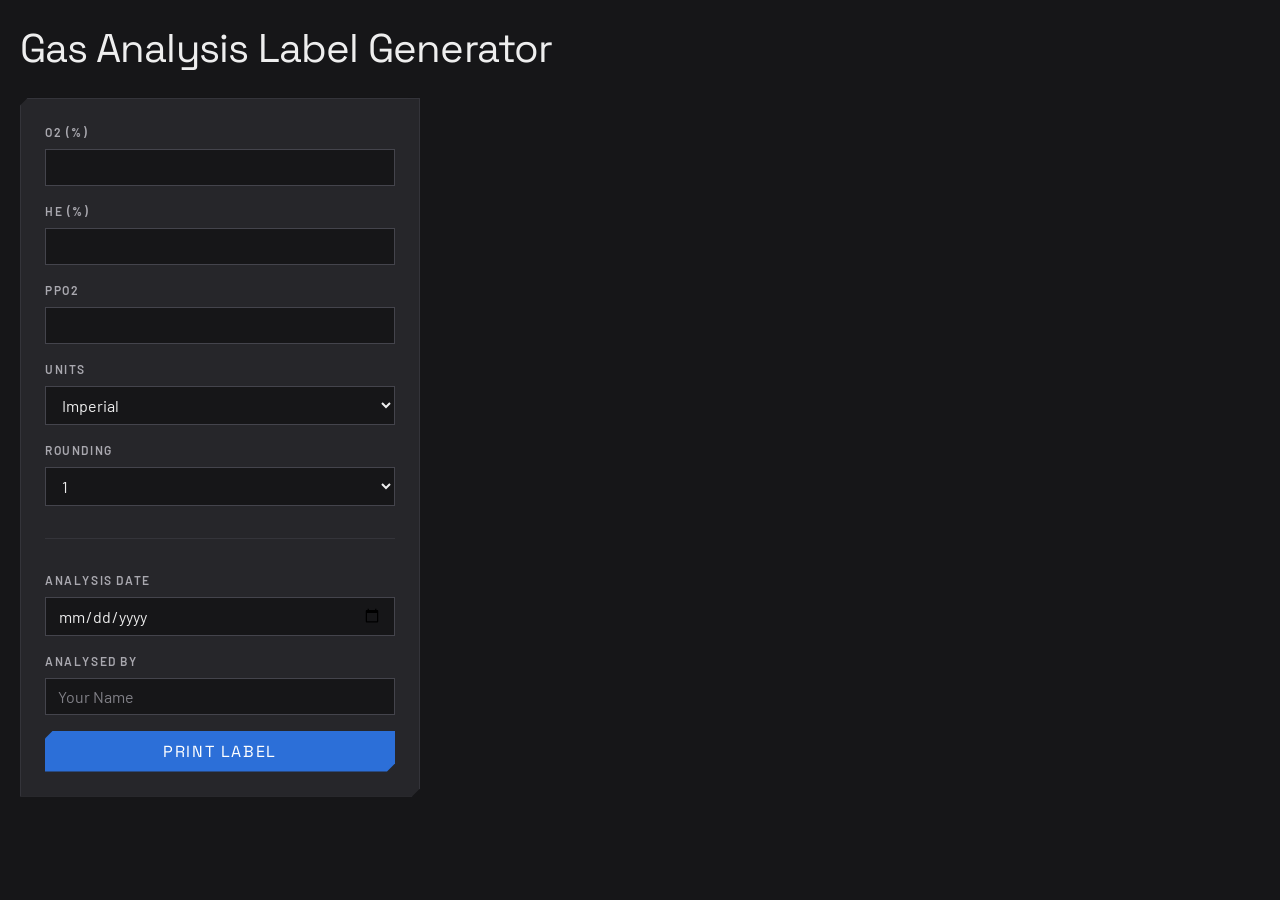
<file: index.html>
<!doctype html>
<html lang="en">
<head>
  <meta charset="UTF-8" />
  <meta name="viewport" content="width=device-width, initial-scale=1.0" />
  <title>DiveTools</title>
  <link rel="stylesheet" href="./src/styles/main.css">
</head>
<body>
<div class="app-container">
  <h1>Gas Analysis Label Generator</h1>

  <form id="labelForm" class="panel">
    <label>O2 (%)
      <input type="number" name="o2" step="0.1" min="0" max="100" required>
    </label>
    <label>He (%)
      <input type="number" name="he" step="0.1" min="0" max="100" required>
    </label>
    <label>PPO2
      <input type="number" name="po2" step="0.1" min="0" max="1.6" required>
    </label>
    <label>Units
      <select name="units" required>
        <option value="imperial">Imperial</option>
        <option value="metric">Metric</option>
      </select>
    </label>
    <label>Rounding
      <select name="rounding" required>
        <option value="2">1</option>
        <option value="3">0.1</option>
        <option value="4">0.01</option>
      </select>
    </label>

    <hr>

    <label>Analysis Date
      <input type="date" name="analysisDate" required>
    </label>
    <label>Analysed By
      <input type="text" name="analystName" placeholder="Your Name" required>
    </label>

    <button type="submit">Print Label</button>
  </form>
</div>
<script type="module" src="./src/main.js"></script>
</body>
</html>
</file>
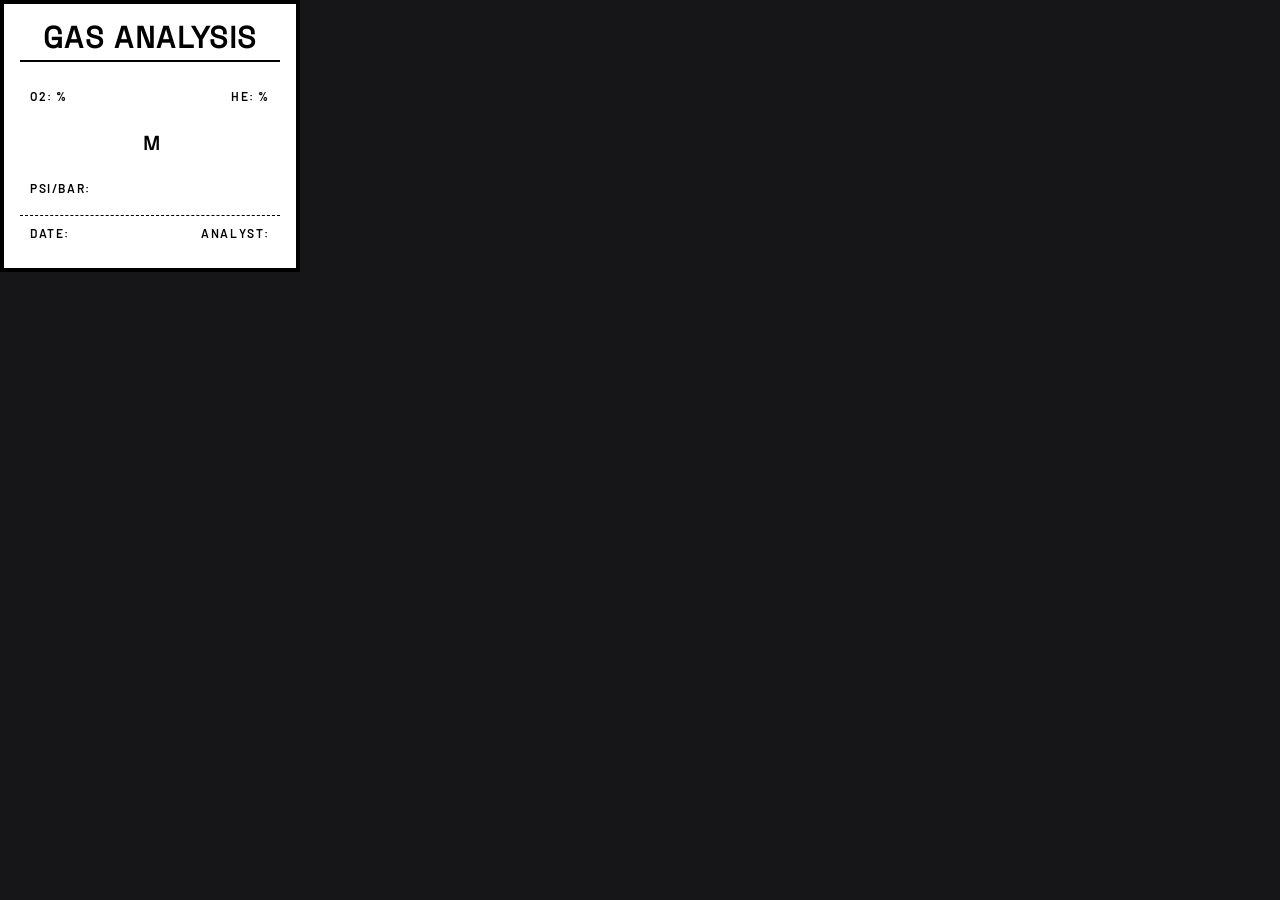
<file: label.html>
<!DOCTYPE html>
<html lang="en">
<head>
    <meta charset="UTF-8">
    <title>DiveTools - Label</title>
    <link rel="stylesheet" href="./src/styles/main.css">
    <link rel="stylesheet" href="./src/styles/label.css">
</head>
<body>
<div class="label">
    <h2 class="label__title" id="display-large-gastype">Gas Analysis</h2>

    <div class="label__row">
        <span>O2: <b id="display-o2"></b>%</span>
        <span>He: <b id="display-he"></b>%</span>
    </div>

    <div class="label__hero">
        <b id="display-large-label"></b><small id="display-large-units"></small>
    </div>

    <div class="label__row">PSI/BAR:</div>

    <div class="label__row label__row--analyst">
        <span>Date:<br><b id="display-date"></b></span>
        <span>Analyst:<br><b id="display-name"></b></span>
    </div>
</div>
<script type="module" src="./src/label.js"></script>
</body>
</html>
</file>
<file: src/styles/main.css>
/* Fonts */

@font-face {
    font-family: "Space Grotesk";
    src: url("../assets/fonts/SpaceGrotesk-Regular.woff2") format("woff2");
    font-weight: 400;
    font-display: swap;
}
@font-face {
    font-family: "Barlow";
    src: url("../assets/fonts/Barlow-Regular.woff2") format("woff2");
    font-weight: 400;
    font-display: swap;
}
@font-face {
    font-family: "Barlow";
    src: url("../assets/fonts/Barlow-SemiBold.woff2") format("woff2");
    font-weight: 600;
    font-display: swap;
}

/* Tokens */

:root {
    --bg: #161618;
    --panel: #26262a;
    --fg: #eeeeee;
    --fg-muted: #a9a8af;
    --fg-faint: #818087;
    --border: #44444c;
    --accent: #3ad8d2;
    --accent-strong: #2c6fd8;
    --blue-royal: #1a4782;

    --font-display: "Space Grotesk", system-ui, sans-serif;
    --font-body: "Barlow", system-ui, sans-serif;
    --font-mono: "JetBrains Mono", ui-monospace, monospace;

    --notch: 8px;
    --transition: 0.2s cubic-bezier(0.4, 0, 0.2, 1);
}

/* Base */

*, *::before, *::after { box-sizing: border-box; }

body {
    margin: 0;
    background: var(--bg);
    color: var(--fg);
    font-family: var(--font-body);
    font-size: 1rem;
    line-height: 1.5;
    -webkit-font-smoothing: antialiased;
}

h1 {
    font-family: var(--font-display);
    font-size: 2.5rem;
    font-weight: 400;
    letter-spacing: -0.02em;
    line-height: 1.1;
}

hr { border: 0; border-top: 1px solid #34343a; margin: 2rem 0; }

:focus-visible { outline: 2px solid var(--accent); outline-offset: 2px; }

/* Layout */

.app-container {
    max-width: 1916px;
    margin-inline: auto;
    padding-inline: 3.125rem;
}
@media (max-width: 1280px) { .app-container { padding-inline: 1.25rem; } }

/* Panel + notched corner */

.panel {
    max-width: 400px;
    background: var(--panel);
    border: 1px solid #34343a;
    padding: 1.5rem;
    box-shadow: 0 2px 8px rgba(0, 0, 0, 0.45);
    clip-path: polygon(
            var(--notch) 0, 100% 0,
            100% calc(100% - var(--notch)),
            calc(100% - var(--notch)) 100%,
            0 100%, 0 var(--notch)
    );
}

/* Form fields */

.panel label {
    display: flex;
    flex-direction: column;
    gap: 0.5rem;
    margin-bottom: 1rem;
    font-size: 0.75rem;
    font-weight: 600;
    text-transform: uppercase;
    letter-spacing: 0.1rem;
    color: var(--fg-muted);
}

.panel input,
.panel select {
    padding: 0.5rem 0.75rem;
    font-family: var(--font-body);
    font-size: 1rem;
    font-weight: 400;
    letter-spacing: normal;
    text-transform: none;
    color: var(--fg);
    background: var(--bg);
    border: 1px solid var(--border);
    border-radius: 0;
    transition: border-color var(--transition), box-shadow var(--transition);
}
.panel input:focus,
.panel select:focus {
    outline: none;
    border-color: var(--accent);
    box-shadow: 0 0 0 1px var(--accent);
}
.panel input::placeholder { color: var(--fg-faint); }

.panel input[type="number"] {
    font-family: var(--font-mono);
    font-variant-numeric: tabular-nums;
    text-align: right;
}

/* Button */

.panel button {
    width: 100%;
    padding: 0.625rem 1.5rem;
    font-family: var(--font-display);
    font-size: 1rem;
    letter-spacing: 0.1rem;
    text-transform: uppercase;
    cursor: pointer;
    border: 0;
    background: var(--accent-strong);
    color: #fff;
    transition: background-color var(--transition), opacity var(--transition);
    clip-path: polygon(
            var(--notch) 0, 100% 0,
            100% calc(100% - var(--notch)),
            calc(100% - var(--notch)) 100%,
            0 100%, 0 var(--notch)
    );
}
.panel button:hover { background: var(--blue-royal); }
.panel button:disabled { opacity: 0.35; cursor: default; }

/* Reduced motion */

@media (prefers-reduced-motion: reduce) {
    *, *::before, *::after {
        transition-duration: 0.01ms !important;
    }
}
</file>
<file: src/styles/label.css>
.label {
    width: 300px;
    padding: 1rem;
    border: 4px solid #000;
    background: #fff;
    color: #000;
    font-family: var(--font-body);
    font-size: 0.75rem;
    font-weight: 600;
    text-transform: uppercase;
    letter-spacing: 0.1rem;
}

/* Shared monospace readout for any value */
.label b {
    font-family: var(--font-mono);
    text-transform: none;
    letter-spacing: normal;
}

.label__title {
    margin: 0 0 0.75rem;
    padding-bottom: 0.25rem;
    border-bottom: 2px solid #000;
    text-align: center;
    font-family: var(--font-display);
    font-size: 1.875rem;
    line-height: 1.2;
}

.label__row {
    display: flex;
    justify-content: space-between;
    align-items: baseline;
    padding: 10px;
}
.label__row b { font-weight: 500; font-size: 1rem; }

/* Hero readout — MOD */
.label__hero {
    display: flex;
    justify-content: center;
    align-items: baseline;
    gap: 0.25rem;
    margin: 1rem 0;
    font-family: var(--font-mono);
    font-size: 3rem;
    font-weight: 700;
    line-height: 1;
}
.label__hero small {
    font-family: var(--font-display);
    font-size: 0.4em;
    font-weight: 600;
}

.label__row--analyst {
    margin-top: 0.5rem;
    padding-top: 0.5rem;
    border-top: 1px dashed #000;
}
</file>
